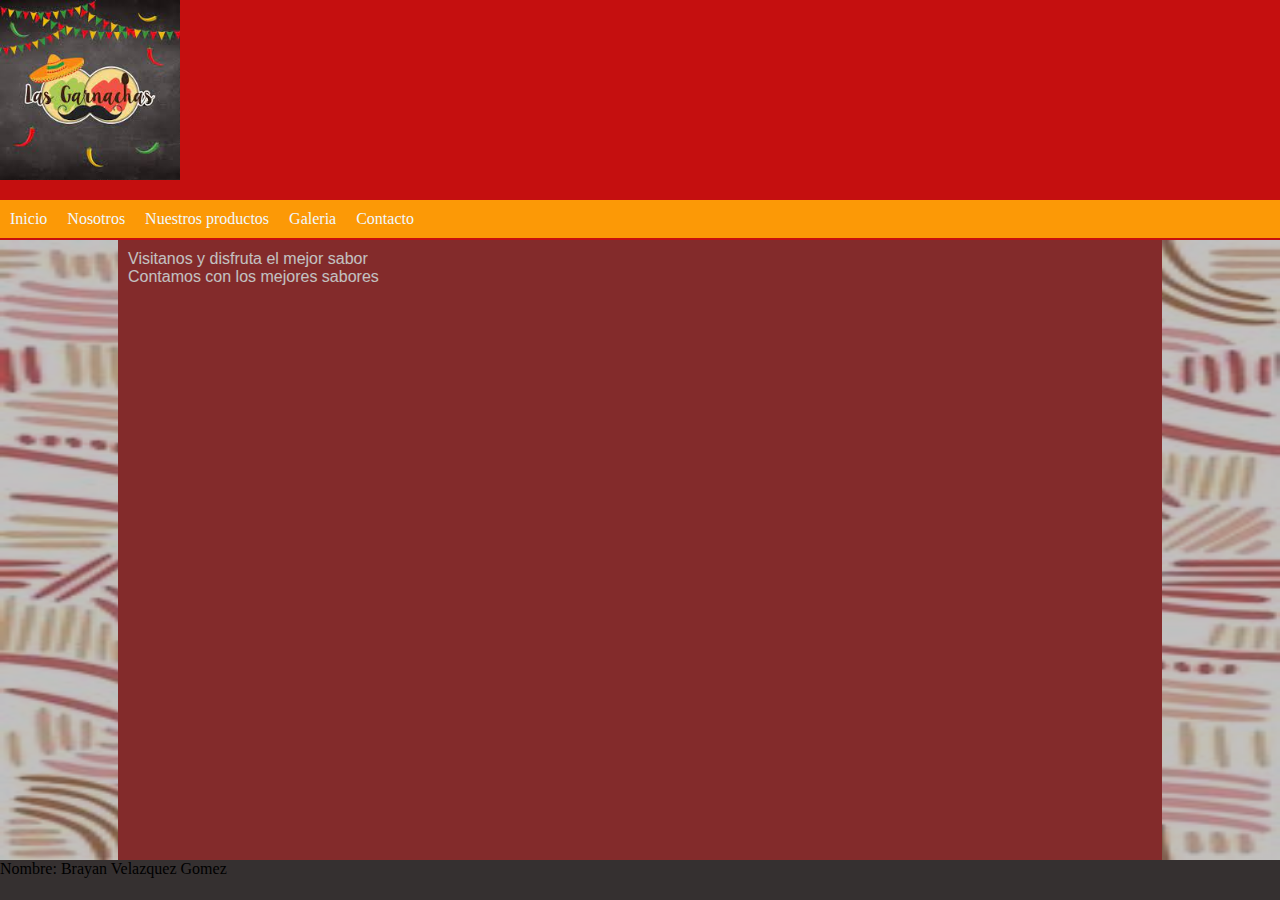
<file: Practica8/index.html>
<!DOCTYPE html>
<html lang="en">
<head>
    <meta charset="UTF-8">
    <meta http-equiv="X-UA-Compatible" content="IE=edge">
    <meta name="viewport" content="width=device-width, initial-scale=1.0">
    <link rel="stylesheet" href="css/style.css">
    <title>practica8</title>
</head>
<body>
    <div id="encabezado">
        <div id="menu">
            <ul>
                <li><a href="index.html">Inicio</a></li>
                <li><a href="nosotros.html">Nosotros</a></li>
                <li><a href="NuestrosProductos.html">Nuestros productos</a></li>
                <li><a href="Galeria.html">Galeria</a></li>
                <li><a href="Contacto.html">Contacto</a></li>
            </ul>    
        </div>
    </div>
    <div class="AreaPrincipal">
        <div id="datos">
            <p>Visitanos y disfruta el mejor sabor</p>
            <p>Contamos con los mejores sabores</p>
        </div>

    </div>
    <div class="PiePagina">
        <p>Nombre: Brayan Velazquez Gomez</p>
    </div>
</body>
</html>
</file>
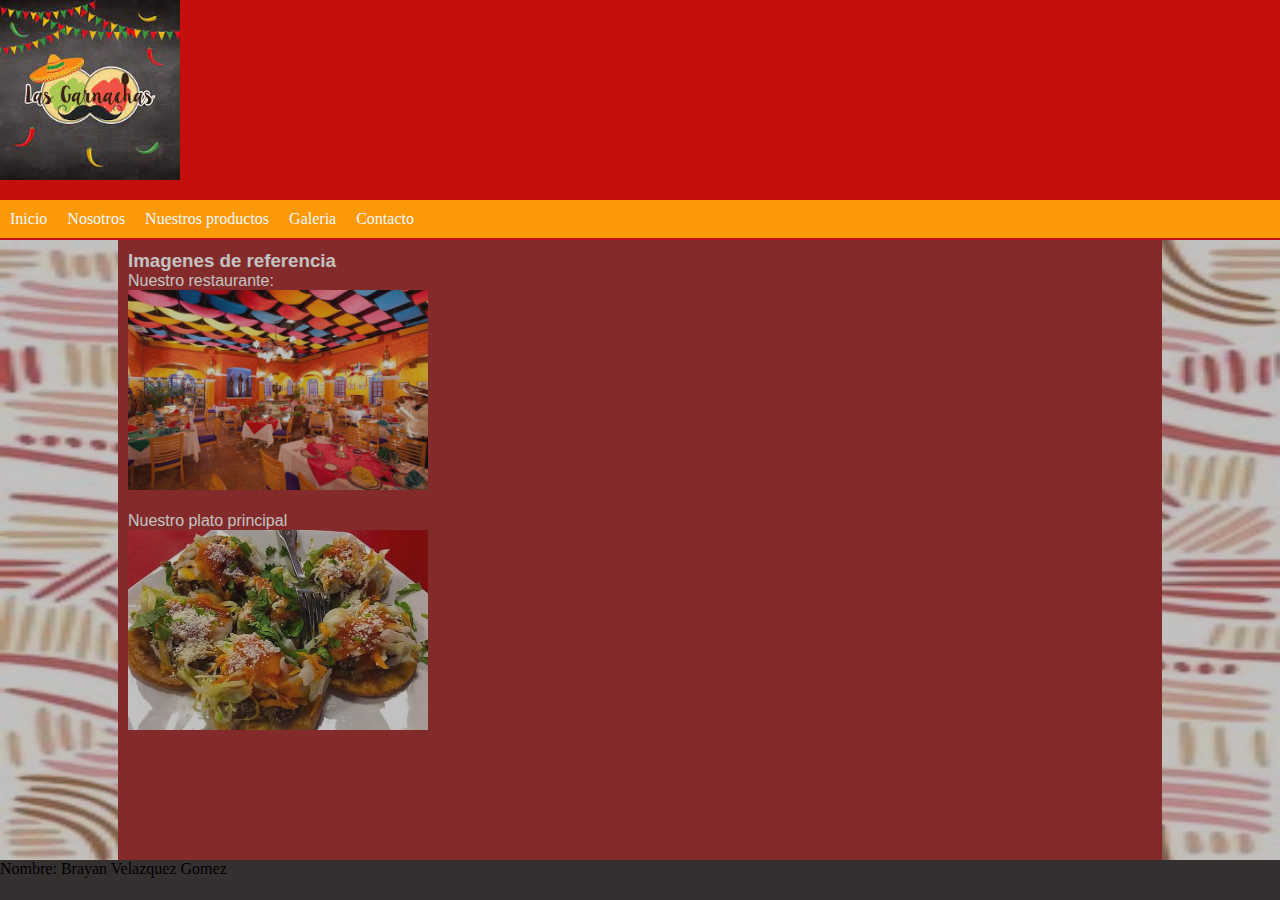
<file: Practica8/Galeria.html>
<!DOCTYPE html>
<html lang="en">
<head>
    <meta charset="UTF-8">
    <meta http-equiv="X-UA-Compatible" content="IE=edge">
    <meta name="viewport" content="width=device-width, initial-scale=1.0">
    <link rel="stylesheet" href="css/style.css">
    <title>practica8</title>
</head>
<body>
    <div id="encabezado">
        <div id="menu">
            <ul>
                <li><a href="index.html">Inicio</a></li>
                <li><a href="nosotros.html">Nosotros</a></li>
                <li><a href="NuestrosProductos.html">Nuestros productos</a></li>
                <li><a href="Galeria.html">Galeria</a></li>
                <li><a href="Contacto.html">Contacto</a></li>
            </ul>    
        </div>
    </div>
    <div class="AreaPrincipal">
        <div id="datos">
            <h3>Imagenes de referencia</h3>
            <p>Nuestro restaurante: <br><img src="../Practica8/img/galeria1.png" height="200pxpx" width="300px"></p> <br>
            <p> Nuestro plato principal <br><img src="../Practica8/img/galeria3.png " height="200px" width="300px""></p> 


        </div>

    </div>
    <div class="PiePagina">
        <p>Nombre: Brayan Velazquez Gomez</p>
    </div>
</body>
</html>
</file>
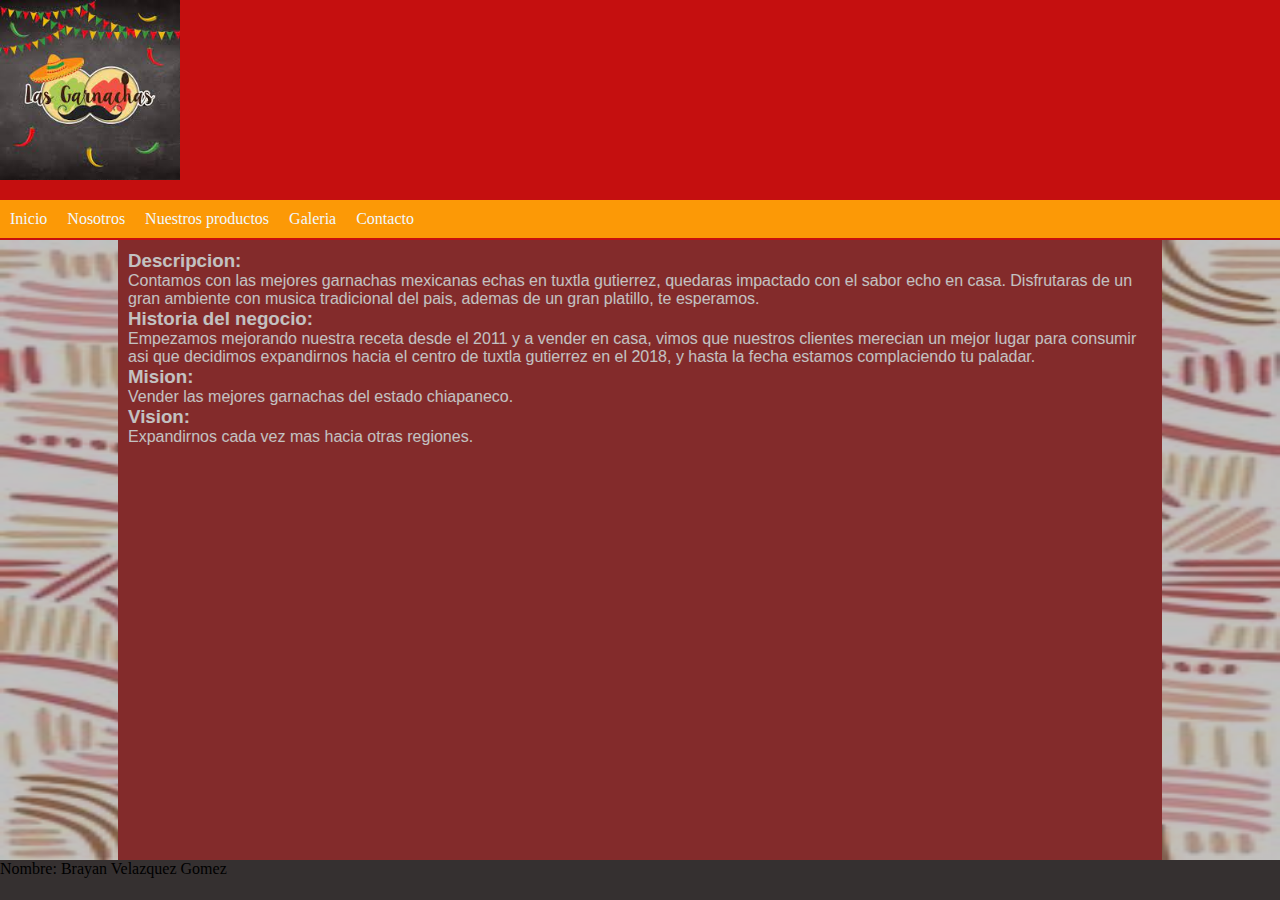
<file: Practica8/nosotros.html>
<!DOCTYPE html>
<html lang="en">
<head>
    <meta charset="UTF-8">
    <meta http-equiv="X-UA-Compatible" content="IE=edge">
    <meta name="viewport" content="width=device-width, initial-scale=1.0">
    <link rel="stylesheet" href="css/style.css">
    <title>practica8</title>
</head>
<body>
    <div id="encabezado">
        <div id="menu">
            <ul>
                <li><a href="index.html">Inicio</a></li>
                <li><a href="nosotros.html">Nosotros</a></li>
                <li><a href="NuestrosProductos.html">Nuestros productos</a></li>
                <li><a href="Galeria.html">Galeria</a></li>
                <li><a href="Contacto.html">Contacto</a></li>
            </ul>    
        </div>
    </div>
    <div class="AreaPrincipal">
        <div id="datos">
            <h3>Descripcion:</h3>
            <p>Contamos con las mejores garnachas mexicanas echas en tuxtla gutierrez, quedaras impactado con el sabor echo en casa. Disfrutaras de un gran ambiente con musica tradicional del pais, ademas de un gran platillo, te esperamos.</p>
            <h3>Historia del negocio:</h3>
            <p>Empezamos mejorando nuestra receta desde el 2011 y a vender en casa, vimos que nuestros clientes merecian un mejor lugar para consumir asi que decidimos expandirnos hacia el centro de tuxtla gutierrez en el 2018, y hasta la fecha estamos complaciendo tu paladar.</p>
            <h3>Mision:</h3>
            <p>Vender las mejores garnachas del estado chiapaneco.</p>
            <h3>Vision:</h3>
            <p>Expandirnos cada vez mas hacia otras regiones.</p>
        </div>

    </div>
    <div class="PiePagina">
        <p>Nombre: Brayan Velazquez Gomez</p>
    </div>
</body>
</html>
</file>
<file: Practica8/css/style.css>
*{
    margin: 0;
    padding: 0;
}
body{
    background-color: rgb(53, 48, 48);
}
.AreaPrincipal{
    background-image: url(../img/fondo.jpg);
    background-repeat: no-repeat;
    width: 100%;
    height: auto;
    opacity: 0.7;
    background-size: 100% 100%;
}
#encabezado{
    background: rgba(240, 5, 5, 0.774);
    height: 240px;
    text-align: center;
    background-image: url(../img/logo.png);
    background-repeat: no-repeat;
    background-size: 180px 180px;
}
#PiePagina{
    width: 100%;
    height: 100%;
    background: coral;
    color: black;
    bottom: 0;
    position: fixed;
    left: 0;
}
#menu{
    height: 40px;
    position: relative;
    top: 200px;
    
}
ul{
    list-style-type: none;
    margin: 0;
    padding: 0;
    overflow: hidden;
    background-color:rgb(252, 153, 6) ;
}
li{
    float: left;
}
li a{
    display: block;
    color: aliceblue;
    text-align: center;
    padding: 10px;
    text-decoration: none;
}
li a :hover{
    background-color: aqua;
}
#datos{
    width: 80%;
    background-color: brown;
    height: 600px;
    margin:auto;
    opacity: 1;
    color: white;
    padding: 10px;
    font-family:  'Segoe UI', Tahoma, Geneva, Verdana, sans-serif;
}
</file>
